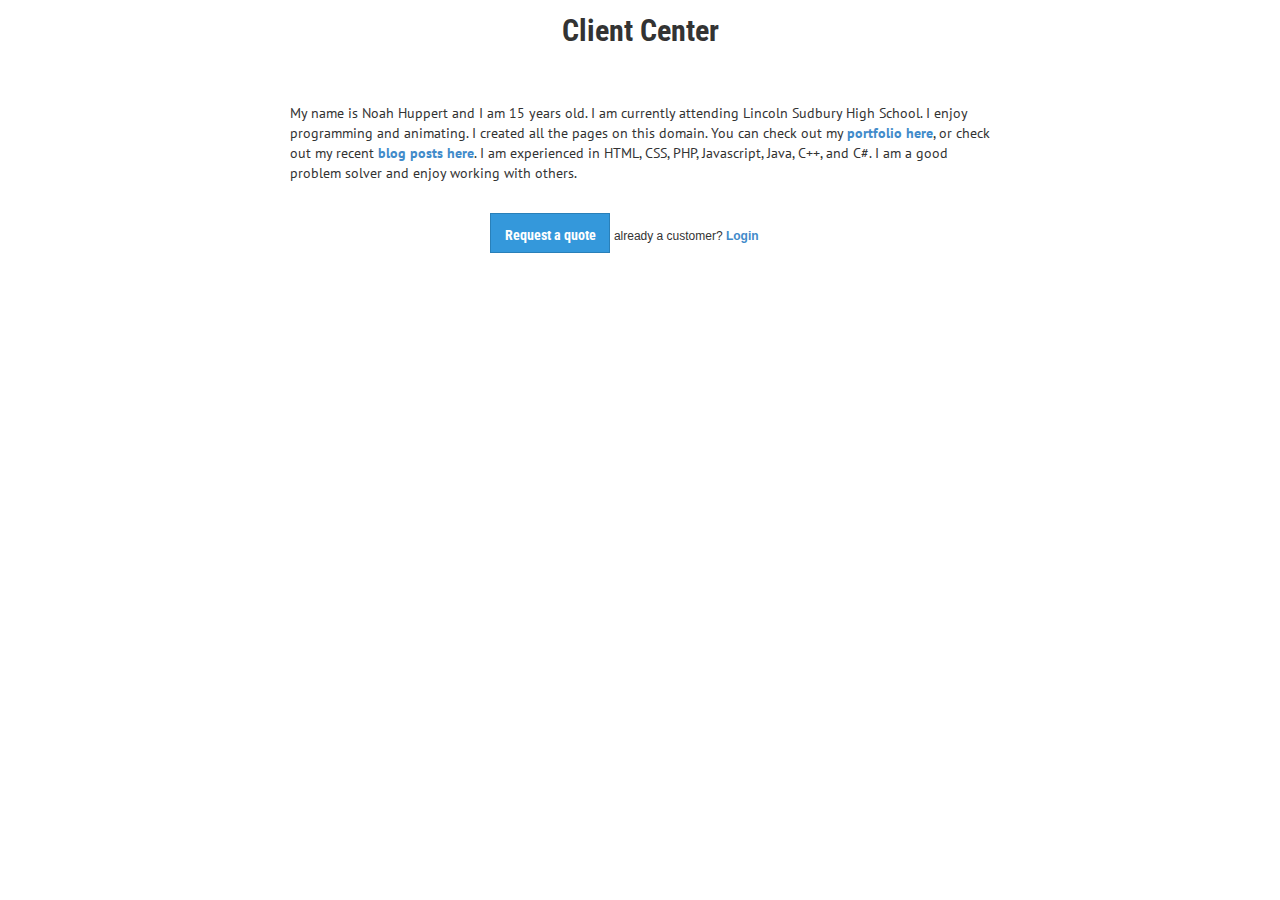
<file: index.html>
<!DOCTYPE HTML>
<html>
	<head>
		<title>Client Center</title>
		<meta charset="UTF-8">
		<meta name="viewport" content="width=device-width, initial-scale=1.0">
		<link rel="stylesheet" href="css/styles.css" />
		<link rel="stylesheet" href="css/bootstrap.min.css">
		<link rel="stylesheet" href="css/bootstrap-theme.min.css">
		<link href='http://fonts.googleapis.com/css?family=Sonsie+One|PT+Sans|Roboto+Condensed:700|Doppio+One' rel='stylesheet' type='text/css'>

		<script src="//ajax.googleapis.com/ajax/libs/jquery/1.10.2/jquery.min.js" type="text/javascript"></script>
		<script src="js/bootstrap/bootstrap.min.js"></script>
		<script src='js/transit/jquery.transit.min.js'></script>
	</head>
	<body>
		<div class="row">
			<div class="container">
				<div id="pageHeader">
					Client Center
				</div>
				<div id="aboutMe">
					My name is Noah Huppert and I am 15 years old. I am currently attending Lincoln Sudbury
					High School. I enjoy programming and animating. I created all the pages on this domain.
					You can check out my <a href="http://www.noahhuppert.com/Portfolio">portfolio here</a>,
					or check out my recent <a href="http://www.noahhuppert.com/Blog">blog posts here</a>.
					I am experienced in HTML, CSS, PHP, Javascript, Java, C++, and C#. I am a good problem
					solver and enjoy working with others.
				</div>
				<div id="quoteButtons">
					<button id="quoteButton">
						Request a quote
					</button>
					<span style="font-size: 12px;">
						already a customer? <a href="./portal.php">Login</a>
					</span>
				</div>
				
				<form id="clientF" action="quote.php" method="get">
					<fieldset>
						<legend>Contact Information</legend>
						<!--Name-->
						<div id="firstNameCotainer">
							<div class="input-group checkOptionsMore">
								<span class="input-group-addon">First Name<span class="red">*</span></span>
								<input name="firstName" type="text" class="form-control" placeholder="John">
							</div>
						</div>
							
						<div id="lastNameCotainer">
							<div class="input-group checkOptionsMore">
								<span class="input-group-addon">Last Name<span class="red">*</span></span>
								<input name="lastName" type="text" class="form-control" placeholder="Smith">
							</div>
						</div>
						
						<!--Email-->
						<div id="emailContainer">
							<div class="input-group checkOptionsMore">
								<span class="input-group-addon">Email<span class="red">*</span></span>
								<input name="email" type="text" class="form-control" placeholder="example@example.com">
							</div>
						</div>
						
						<!--Phone-->
						<div id="phoneContainer">
							<div class="input-group checkOptionsMore">
								<span class="input-group-addon">Phone<span class="red">*</span></span>
								<input name="phone" type="tel" class="form-control" placeholder="123-456-7890">
							</div>
						</div>
						
						<!--Client Portal Pass-->
						<div id="portalInfo">
							<div class="input-group checkOptionsMore" style="width: 620px;">
								<span class="input-group-addon">Client Portal Password<span class="red">*</span></span>
								<input name="portalPass" type="text" class="form-control" placeholder="Password">
								<span class="input-group-addon" style="border-left-style: none; border-bottom-right-radius: 3px; border-top-right-radius: 3px;">
									<span style="cursor: pointer;" id="webDevButton" class="glyphicon glyphicon-question-sign" data-help="portalHelp"></span>
								</span>
								<span style="font-size: 10px; opacity: 0.5; ">*Passwords are encrypted</span>
							</div>
						</div>
						<div class="help" id="portalHelp" style="margin-left: 0;">
							This will allow you to access the 
							<a href="./portal.php">Client Portal</a>.
							The Client Portal
							allows you to see update logs and live versions
							of your website as it is made.
						</div>
					</fieldset>
					
					<fieldset>
						<legend>Website Details</legend>
						<!--Services-->
						<div id="services">
							<div class="input-group">
								Services required: <span style="font-size: 10px; opacity: 0.5; ">*Check all the apply</span>
							</div>
							<div class="input-group checkOptionsMore" style="padding-left: 2em;">
								<span class="input-group-addon"><input name="webDesign" type="checkbox"></span>
								<input style="background: #FFFFFF; cursor: pointer;" type="text" class="form-control" value="Web Design" readonly>
								<span class="input-group-addon"><span style="cursor: pointer;" id="webDesButton" class="glyphicon glyphicon-question-sign" data-help="webDesHelp"></span></span>
							</div>
							<div id="webDesHelp" class="help">
								Web design is the proccess of making a webpage look good.
								Without it a page would look like 
								<a href="http://www.theworldsworstwebsiteever.com/">this</a>.
							</div>
							<div class="input-group checkOptionsMore" style="padding-left: 2em;">
								<span class="input-group-addon"><input name="webDevelopement" type="checkbox"></span>
								<input style="background: #FFFFFF; cursor: pointer;" type="text" class="form-control" value="Web Developement" readonly>
								<span class="input-group-addon"><span style="cursor: pointer;" id="webDevButton" class="glyphicon glyphicon-question-sign" data-help="webDevHelp"></span></span>
							</div>
							<div id="webDevHelp" class="help">
								Web development is the making the backend of a website,
								the part that does all the heavy lifting that no one ever
								sees. For instance when you login to a website there is
								 some code that checks your username and password.
							</div>
						</div>
						
						<!--Website Type-->
						<div id="websiteType">
							<div class="input-group">
								Website Type: <span style="font-size: 10px; opacity: 0.5;">*Check all the apply</span>
							</div>
							<div class="input-group checkOptions" style="padding-left: 2em;">
								<span class="input-group-addon"><input name="blog" type="checkbox"></span>
								<input style="background: #FFFFFF; cursor: pointer;" type="text" class="form-control" value="Blog" readonly>
							</div>
							<div class="input-group checkOptions" style="padding-left: 2em;">
								<span class="input-group-addon"><input name="portfolio" type="checkbox"></span>
								<input style="background: #FFFFFF; cursor: pointer;" type="text" class="form-control" value="Portfolio" readonly>
							</div>
							<div class="input-group checkOptions" style="padding-left: 2em;">
								<span class="input-group-addon"><input name="productPage" type="checkbox"></span>
								<input style="background: #FFFFFF; cursor: pointer;" type="text" class="form-control" value="Product Page" readonly>
							</div>
							<div class="input-group checkOptions" style="padding-left: 2em;">
								<span class="input-group-addon"><input name="forums" type="checkbox"></span>
								<input style="background: #FFFFFF; cursor: pointer;" type="text" class="form-control" value="Forums" readonly>
							</div>
							<div class="input-group checkOptions" style="padding-left: 2em;">
								<span class="input-group-addon"><input name="wiki" type="checkbox"></span>
								<input style="background: #FFFFFF; cursor: pointer;" type="text" class="form-control" value="Wiki" readonly>
							</div>
							<div class="input-group checkOptions" style="padding-left: 2em;">
								<span class="input-group-addon"><input name="bugTracker" type="checkbox"></span>
								<input style="background: #FFFFFF; cursor: pointer;" type="text" class="form-control" value="Bug Tracker" readonly>
							</div>
							<div class="input-group" style="width: 400px; padding-left: 2em;">
								<span class="input-group-addon"><input name="other" type="checkbox">&nbsp;&nbsp;Other</span>
								<input name="otherInput" type="text" class="form-control">
							</div>
						</div>
						
						<!--Extra Features-->
						<div id="extraFeatures">
							<div class="input-group">
								Extra Features: <span style="font-size: 10px; opacity: 0.5;">*Check all the apply</span>
							</div>
							<div class="input-group checkOptionsMore" style="padding-left: 2em;">
								<span class="input-group-addon"><input name="responsiveDesign" type="checkbox"></span>
								<input style="background: #FFFFFF; cursor: pointer;" type="text" class="form-control" value="Responsive Design" readonly>
								<span class="input-group-addon"><span style="cursor: pointer;" id="webDesButton" class="glyphicon glyphicon-question-sign" data-help="respDesignHelp"></span></span>
							</div>
							<div class="help" id="respDesignHelp">
								A responcive design in a design that changed based
								on the size of the users browser window. This means
								that if a user is on a mobile device the viewing experience 
								will be optimized for them. For an example of this go visit
								<a href="http://www.noahhuppert.com">my main site</a>.
							</div>
							<div class="input-group checkOptionsMore" style="padding-left: 2em;">
								<span class="input-group-addon"><input name="serverSetup" type="checkbox"></span>
								<input style="background: #FFFFFF; cursor: pointer;" type="text" class="form-control" value="Server Setup" readonly>
								<span class="input-group-addon"><span style="cursor: pointer;" id="webDevButton" class="glyphicon glyphicon-question-sign" data-help="serverSetupHelp"></span></span>
							</div>
						</div>
						<div class="help" id="serverSetupHelp">
							If you have purchased a hosting plan I can set the 
							server up for you and properly configure your site. 
							If you are planning on buying a hosting plan I can recomend
							some plans and set your server up after you purchase the
							desired plan.
						</div>
						
						<!--Website Description-->
						<div id="websiteDesc">
							<div class="input-group">
								Description of website/other notes:<span class="red">*</span>
							</div>
							<div class="input-group" style="padding-left: 2em;">
								<textarea class="form-control" name="otherStuff" style="width: 500px; height: 100px; border-radius: 3px;"></textarea>
							</div>
						</div>
					</fieldset>
					
					
					<!--Submit Button-->
					<button id="submit">
						Submit
					</button>
					
				</form>
			</div>
		</div>
		
		<script>
			//Quote Button
			$('#quoteButton').click(function(){
				$('#aboutMe').hide();
				$('#quoteButtons').hide();
				$('form').show('slide');
			});
		
			//Help Button Click
			$('.glyphicon-question-sign').click(function(){
				$('#' + $(this).attr('data-help')).toggle('slide');
			});
		</script>
	</body>
</html>
</file>
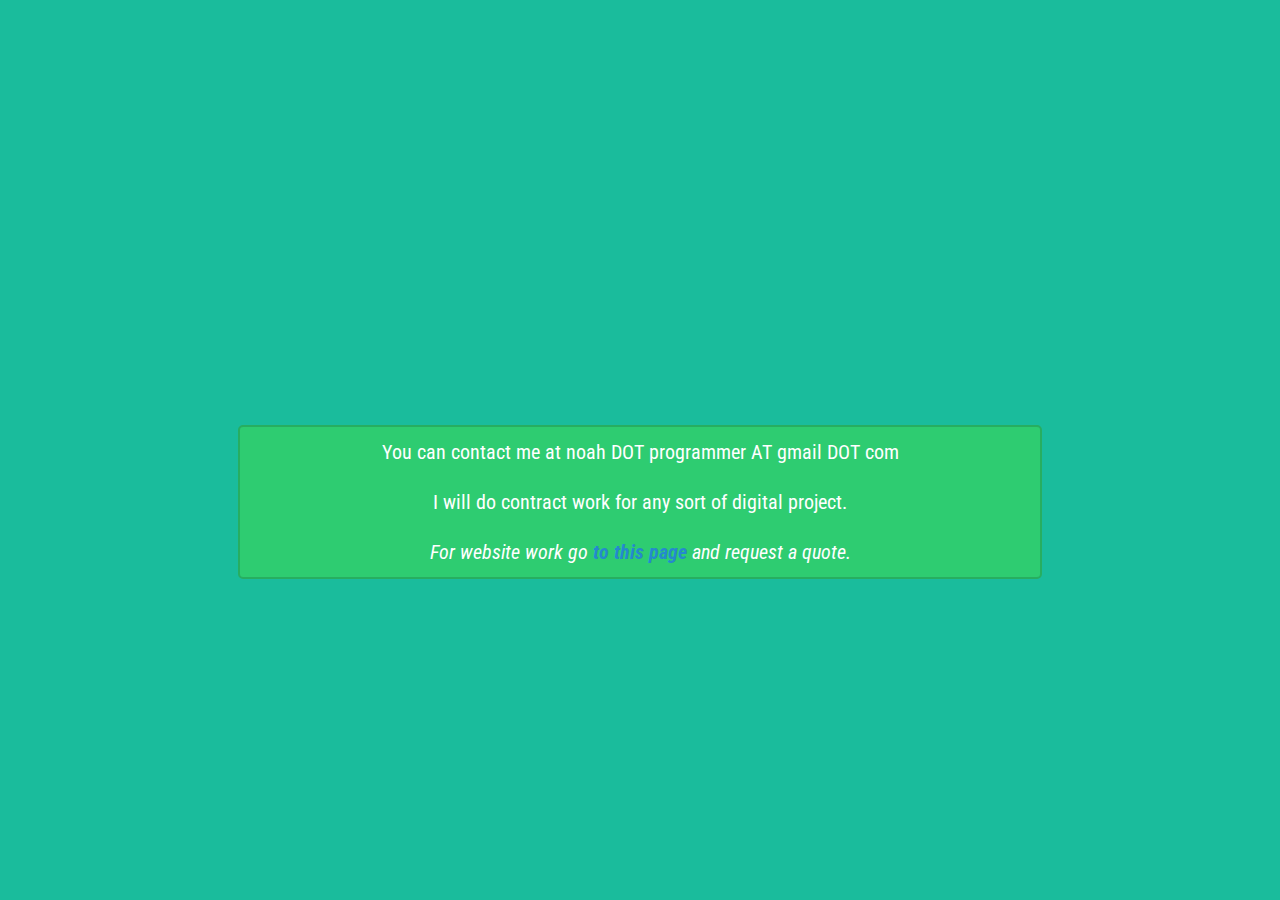
<file: contactMe.html>
<!DOCTYPE HTML>
<html>
	<head>
		<title>No Preview</title>
		<meta name="viewport" content="width=device-width, initial-scale=1.0">
		<link href='http://fonts.googleapis.com/css?family=Roboto+Condensed' rel='stylesheet' type='text/css'>
		<script src="//ajax.googleapis.com/ajax/libs/jquery/1.10.2/jquery.min.js" type="text/javascript"></script>
		<style>
			#message {
				width: 800px;//
				height: 50px;
				margin: auto;
				line-height: 50px;
				background: #2ecc71;
				text-align: center;
				border-style: solid;
				border-width: 2px;
				border-color: #27ae60;
				border-radius: 5px;
				font-size: 20px;
				color: #FFFFFF;
				font-family: 'Roboto Condensed', sans-serif;
			}
			a {
				text-decoration: none;
				color: #2489ce;
				font-weight: 700;
			}
		</style>
	</head>
	<body style="background: #1abc9c;" onload="$('#message').css({'margin-top' : ($(window).height() - 50) / 2});">
		<div id="message">
			You can contact me at noah DOT programmer AT gmail DOT com
			<br>
			I will do contract work for any sort of digital project.
			<br>
			<i>For website work go <a href="http://www.noahhuppert.com/client">to this page</a> and request a quote.</i>
		</div>
	</body>
</html>
</file>
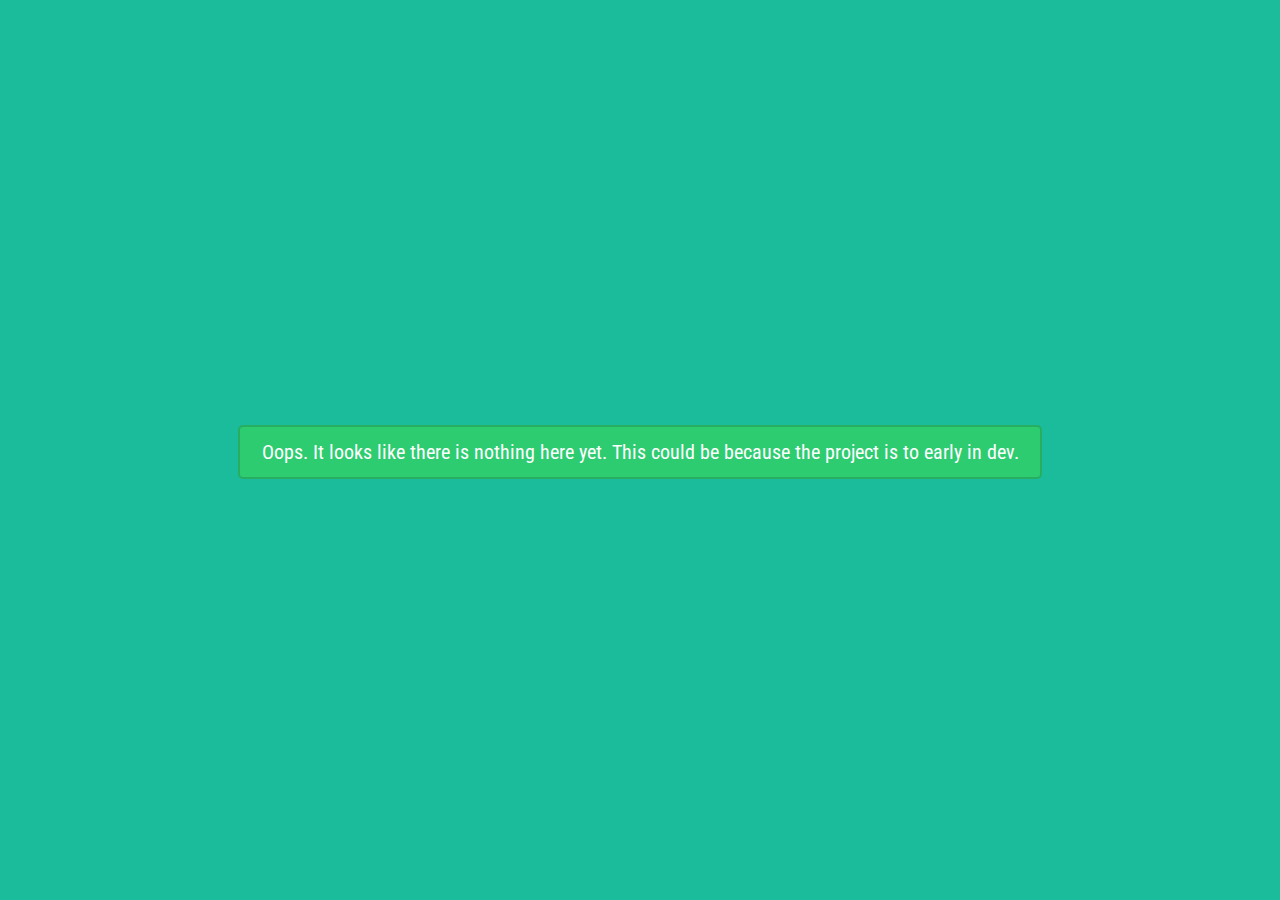
<file: noPreview.html>
<!DOCTYPE HTML>
<html>
	<head>
		<title>No Preview</title>
		<meta name="viewport" content="width=device-width, initial-scale=1.0">
		<link href='http://fonts.googleapis.com/css?family=Roboto+Condensed' rel='stylesheet' type='text/css'>
		<script src="//ajax.googleapis.com/ajax/libs/jquery/1.10.2/jquery.min.js" type="text/javascript"></script>
		<style>
			#message{
				width: 800px;
				height: 50px;
				margin: auto;
				line-height: 50px;
				background: #2ecc71;
				text-align: center;
				border-style: solid;
				border-width: 2px;
				border-color: #27ae60;
				border-radius: 5px;
				font-size: 20px;
				color: #FFFFFF;
				font-family: 'Roboto Condensed', sans-serif;
			}
		</style>
	</head>
	<body style="background: #1abc9c;" onload="$('#message').css({'margin-top' : ($(window).height() - 50) / 2});">
		<div id="message">
			Oops. It looks like there is nothing here yet. This could be because the project is to early in dev.
		</div>
	</body>
</html>
</file>
<file: css/styles.css>
body{
	
}
a {
	font-style: normal;
	text-decoration: none;
	color: #2489ce;
	font-weight: 700;
}
#pageHeader{
	margin-top: 10px;
	text-align: center;
	font-size: 30px;
	font-weight: 700;
	font-family: 'Roboto Condensed', sans-serif;
}
#aboutMe{
	max-width: 700px;
	margin: auto;
	margin-top: 50px;
	font-family: 'PT Sans', sans-serif;
}
#quoteButtons{
	width: 300px;
	margin: auto;
	margin-top: 30px;
}
fieldset{
	font-weight: 700;
	font-family: 'Doppio One', sans-serif;
}
.red{
	color: #e74c3c;
	font-size: 14px;
}
.help{
	display: none;
	max-width: 230px;
	padding: 3px;
	margin-left: 2em;
	margin-bottom: 7px;
	font-family: 'PT Sans', sans-serif;
	border-style: solid;
	border-width: 1px;
	border-color: #bdc3c7;
	border-radius: 3px;
}
#quoteButton{
	width: 120px;
	height: 40px;
	line-height: 40px;
	margin: auto;
	background: #3498db;
	border-style: solid;
	border-width: 1px;
	border-color: #2980b9;
	font-weight: 700;
	font-family: 'Roboto Condensed', sans-serif;
	color: #FFFFFF;
}
.input-group{
	font-weight: 700;
	font-family: 'Doppio One', sans-serif;
}
.checkOptions{
	width: 200px;
}
.checkOptionsMore{
	width: 280px;
}
#submit{
	width: 80px;
	height: 40px;
	line-height: 40px;
	margin: auto;
	background: #2ecc71;
	border-style: solid;
	border-width: 1px;
	border-color: #27ae60;
	font-weight: 700;
	font-family: 'Roboto Condensed', sans-serif;
	color: #FFFFFF;
}
form .input-group{
	margin-top: 2px;
}

form{
	display: none;
	max-width: 600px;
	margin: auto;
	margin-top: 50px;
}

#firstNameCotainer{
	
}
#lastNameCotainer{
	margin-top: -36px;
	margin-left: 285px;
}
#emailContainer{
	margin-top: 10px;
}
#phoneContainer{
	margin-top: -36px;
	margin-left: 285px;
}
#portalInfo{
	margin-top: 10px;
}
#services{
	margin-top: 30px;
}
#websiteType{
	margin-top: -95px;
	margin-left: 320px;
}
#extraFeatures{
	margin-top: -150px;
}
#websiteDesc{
	margin-top: 80px;
	margin-left: 50px;
}
#submit{
	margin-top: 20px;
	margin-left: 250px;
	margin-bottom: 50px;
}
</file>
